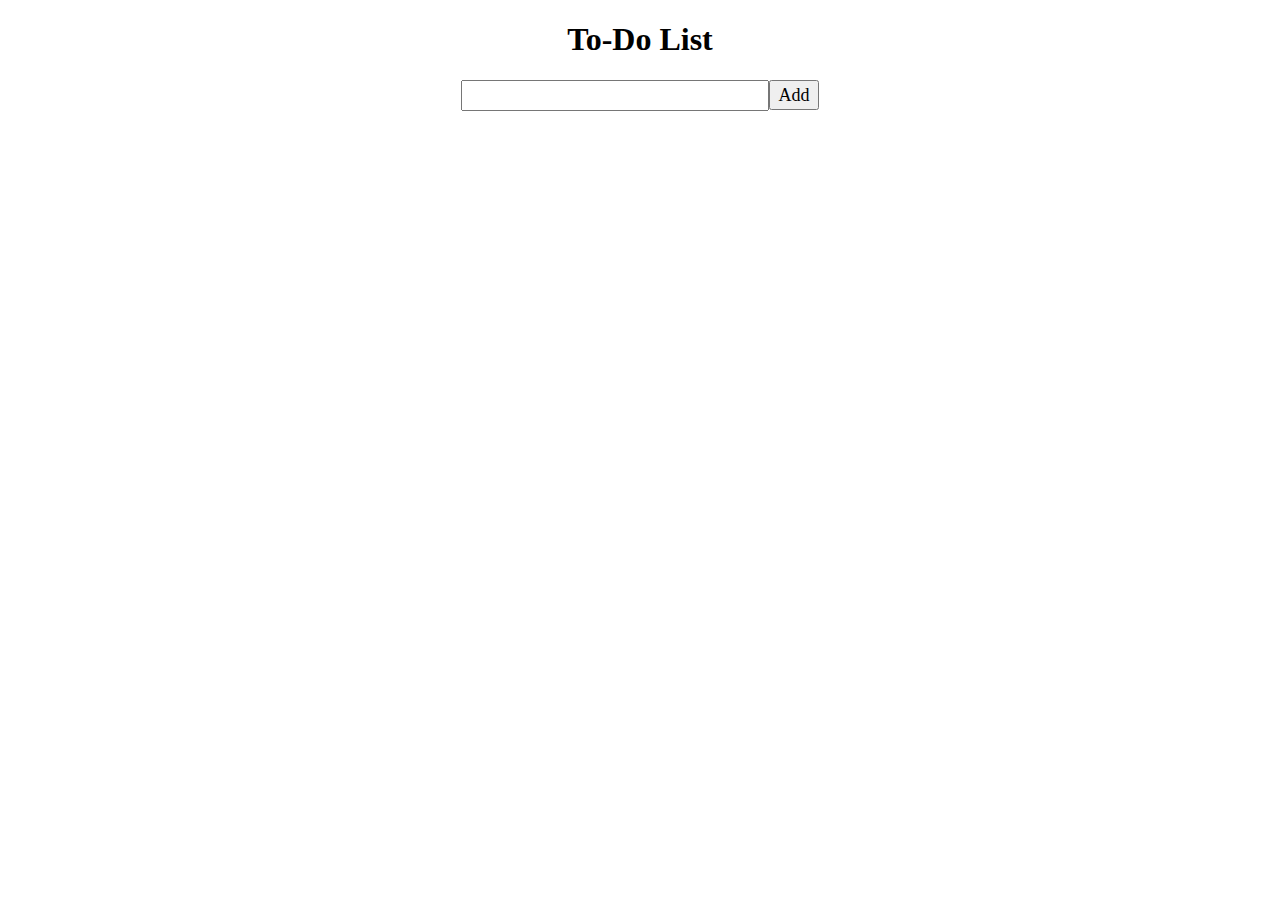
<file: ToDo List/index.html>
<!DOCTYPE html>
<html lang="en">
<head>
    <meta charset="UTF-8">
    <meta http-equiv="X-UA-Compatible" content="IE=edge">
    <meta name="viewport" content="width=device-width, initial-scale=1.0">
    <title>TO-DO List</title>
    <link rel="stylesheet" href="style.css">
</head>
<body>
    <h1>To-Do List</h1>
    <input type="text" id="inputFeild"><button id="addToDo">Add</button>
    <div class="lists" id="toDoList"></div>


    <script src="script.js"></script>
</body>
</html>
</file>
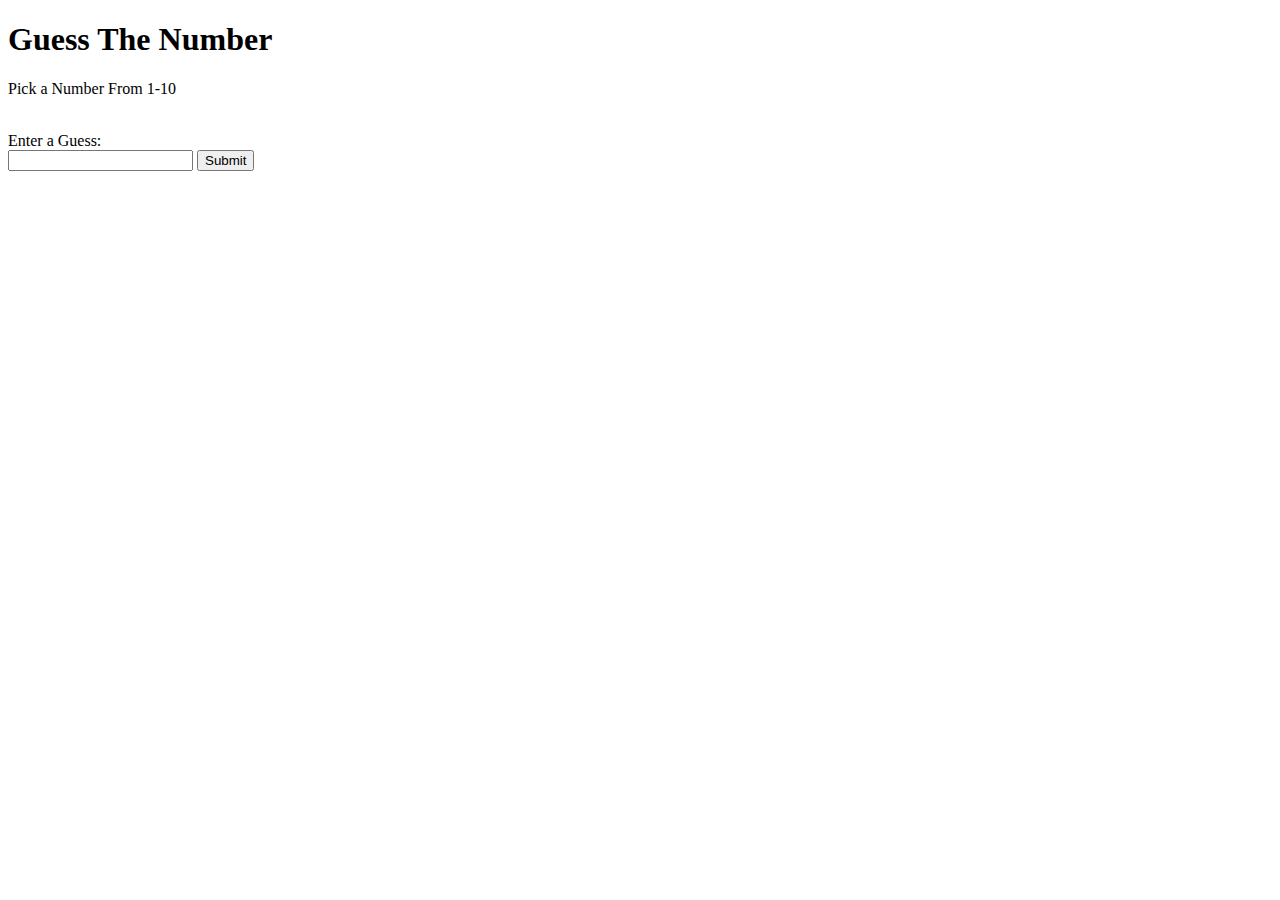
<file: guess/guess.html>
<!DOCTYPE html>
<html lang="en">
<head>
    <meta charset="UTF-8">
    <meta http-equiv="X-UA-Compatible" content="IE=edge">
    <meta name="viewport" content="width=device-width, initial-scale=1.0">
    <title>Guess The Number Game</title>
</head>
<body>
    <h1>
        Guess The Number
    </h1>
    <p>Pick a Number From 1-10</p><br>

    <label>Enter a Guess:</label><br>
    <input type="text" id="guess"> 

    <button type="submit" id="submit">Submit</button>


    <script src="guess.js"></script>
</body>
</html>
</file>
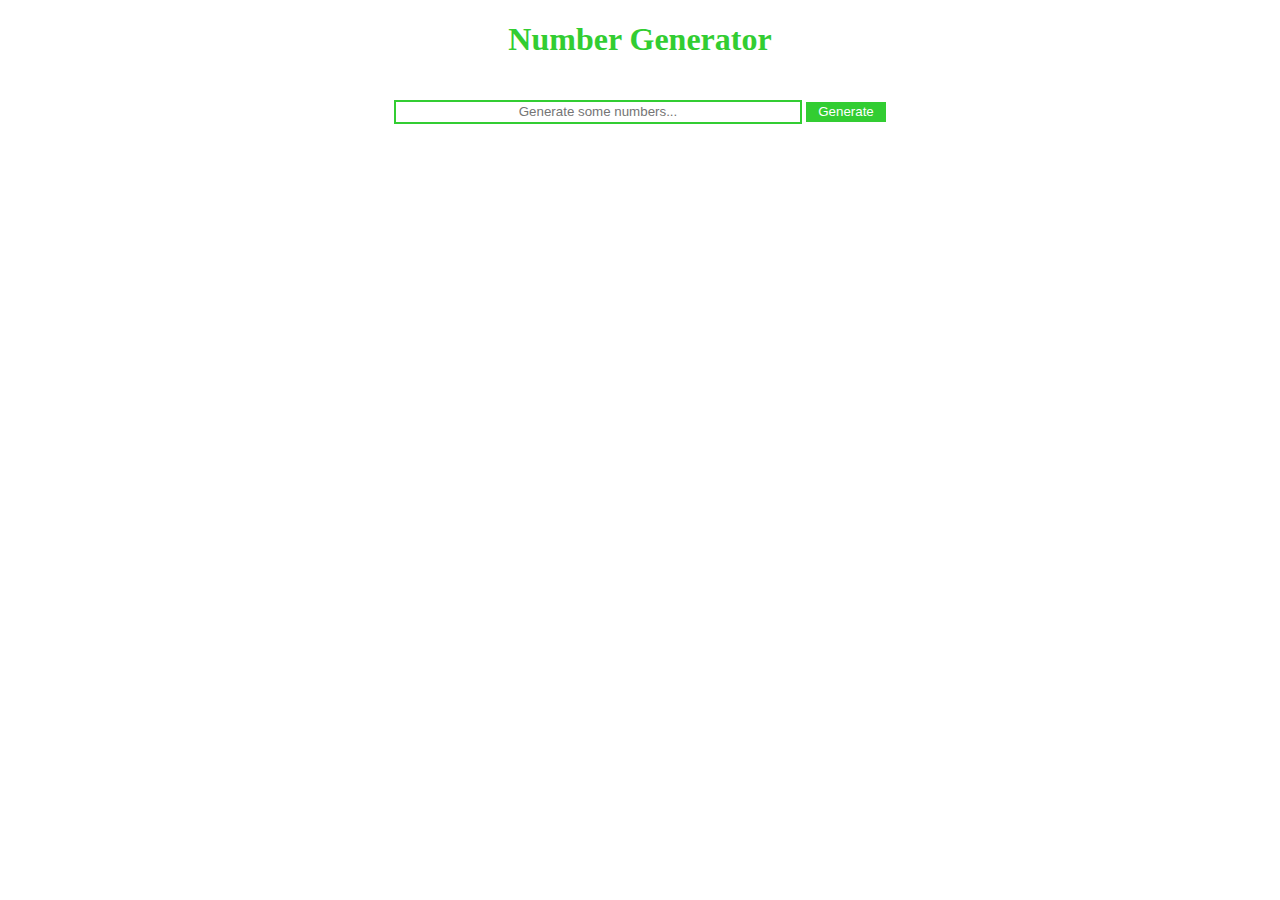
<file: Number Generator/number.html>
<!DOCTYPE html>
<html lang="en">
<head>
    <meta charset="UTF-8">
    <meta http-equiv="X-UA-Compatible" content="IE=edge">
    <meta name="viewport" content="width=device-width, initial-scale=1.0">
    <title>Number Generator</title>
    <link rel="stylesheet" href="number.css">
</head>
<body>
    <h1>Number Generator</h1>

    <p id="errMsg"></p>
    <input type="text" name="inputbox" id="inputbox" placeholder="Generate some numbers..." >
    <button type="submit" id="generate" onclick="generateNumber()">Generate</button>

    <p id="genratedNum"> </p>



    <script src="number.js"></script>
</body>
</html>
</file>
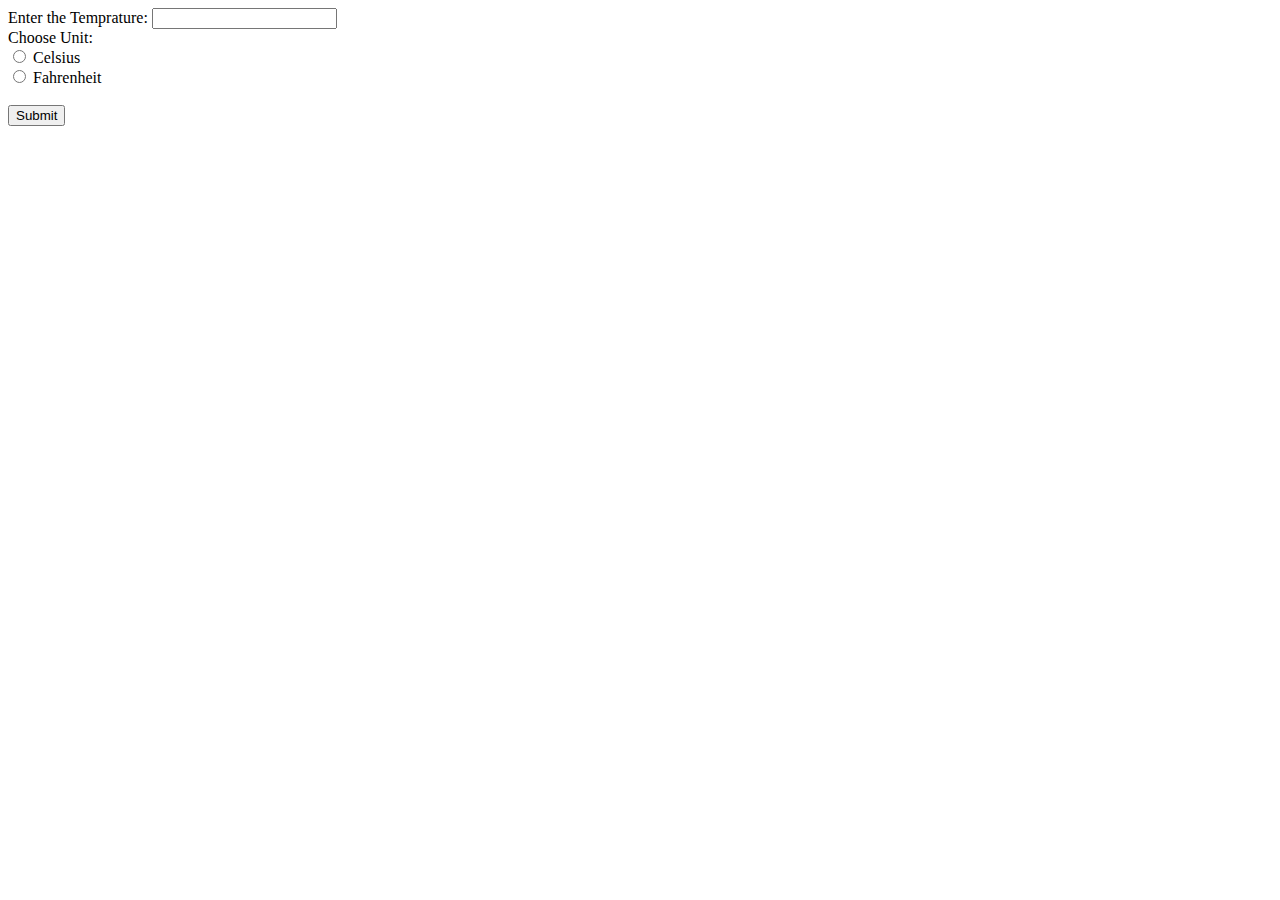
<file: temprature/temp.html>
<!DOCTYPE html>
<html lang="en">
<head>
    <meta charset="UTF-8">
    <meta http-equiv="X-UA-Compatible" content="IE=edge">
    <meta name="viewport" content="width=device-width, initial-scale=1.0">
    <title>Temprature Converter</title>
</head>
<body>
    
    <label for="temp">Enter the Temprature:</label>
    <input type="text" name="temp" id="tempbox"><br>

    <label >Choose Unit:</label><br>
    
    <input type="radio" id="ctemp" name="unit">
    <label for="celcius">Celsius</label><br>
    <input type="radio" id="ftemp" name="unit">
    <label for="fahrenheit">Fahrenheit</label>
    <br>
    <br>

    <button type="button" id="btn">Submit</button><br>
    <br>

    <label for="result" id="result"></label>



    <script src="temp.js"></script>
</body>
</html>
</file>
<file: ToDo List/style.css>
*{
    text-align: center;
    font-family: 'Times New Roman', Times, serif;
}

#inputFeild{
   width: 300px;
   height: 25px;
   font-size: 18px;


}
#addToDo{
    width: 50px;
    height: 30px;
    font-size: 18px;
    text-align: center;
   
}
.lists{
    font-size: 20px;
    text-align: center;
    
}
.pStyle{
    margin: 0;
    cursor:pointer;

}
</file>
<file: Number Generator/number.css>
*{
    text-align: center;
}

h1{
    color: limegreen;
}
#inputbox{
    width: 400px;
    height: 18px;
    border: 2px solid limegreen ;
    margin: auto;
    margin-top: 20px;
    outline: none;
    
}
button{
    background-color: limegreen;
    color: white;
    border: none;
    height: 20px;
    width: 80px;
    margin: auto;
    cursor: pointer;

}

#errMsg{
    color: red;
    font-size: 16px;
}

.even{
    background-color: red;
    
}
</file>
